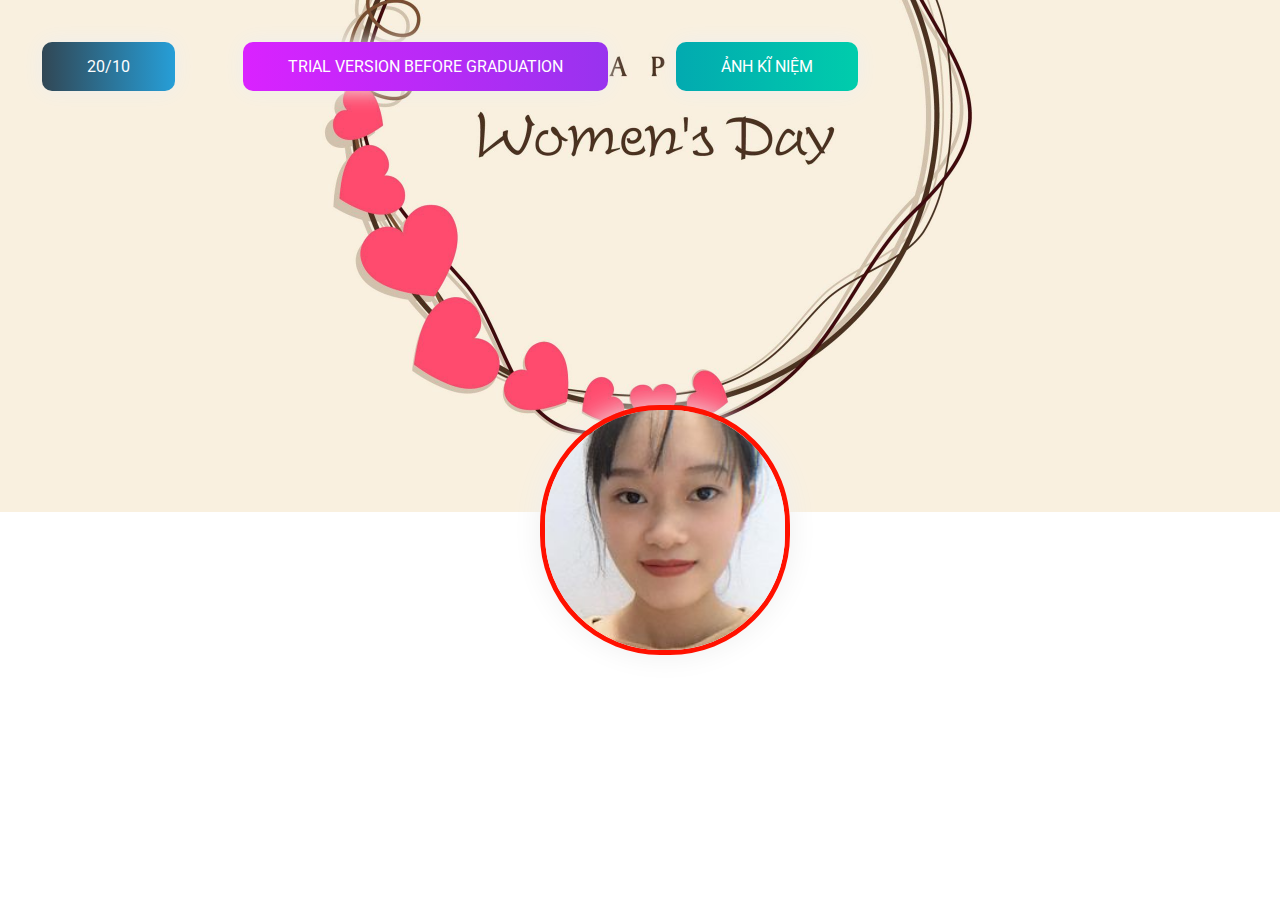
<file: index.html>
<!DOCTYPE html>
<html lang="en">
    <head>
        <meta charset="UTF-8" />
        <meta http-equiv="X-UA-Compatible" content="IE=edge" />
        <meta name="viewport" content="width=device-width, initial-scale=1.0" />
        <link rel="icon" type="image/png" href="./img/CILKGax.png" />
        <!-- 1. Tiêu đề của file index -->
        <title>Happy women day</title>
        <link rel="stylesheet" href="./css/style.css" />
    </head>
    <body class="page__main">
        <div class="buttons">
            <!-- Chữ ở menu bạn có thể sửa lại theo ý của bạn -->
            <a href="index.html" class="btn btn-bir">20/10</a>
            <a href="timeline.html" class="btn btn-timeline">Trial version before graduation</a>
            <a href="gallery.html" class="btn btn-gallery">Ảnh kĩ niệm</a>
        </div>

        <!-- 2. Phần ảnh của người bạn mún chúc -->
        <img src="./img/MyAvatar.jpg" alt="" class="cover" />

        <!-- 3. Phần nhạc -->
        <audio id="player" autoplay loop>
            <source src="./music/music.mp3" type="audio/mp3" />
        </audio>
    </body>
</html>
</file>
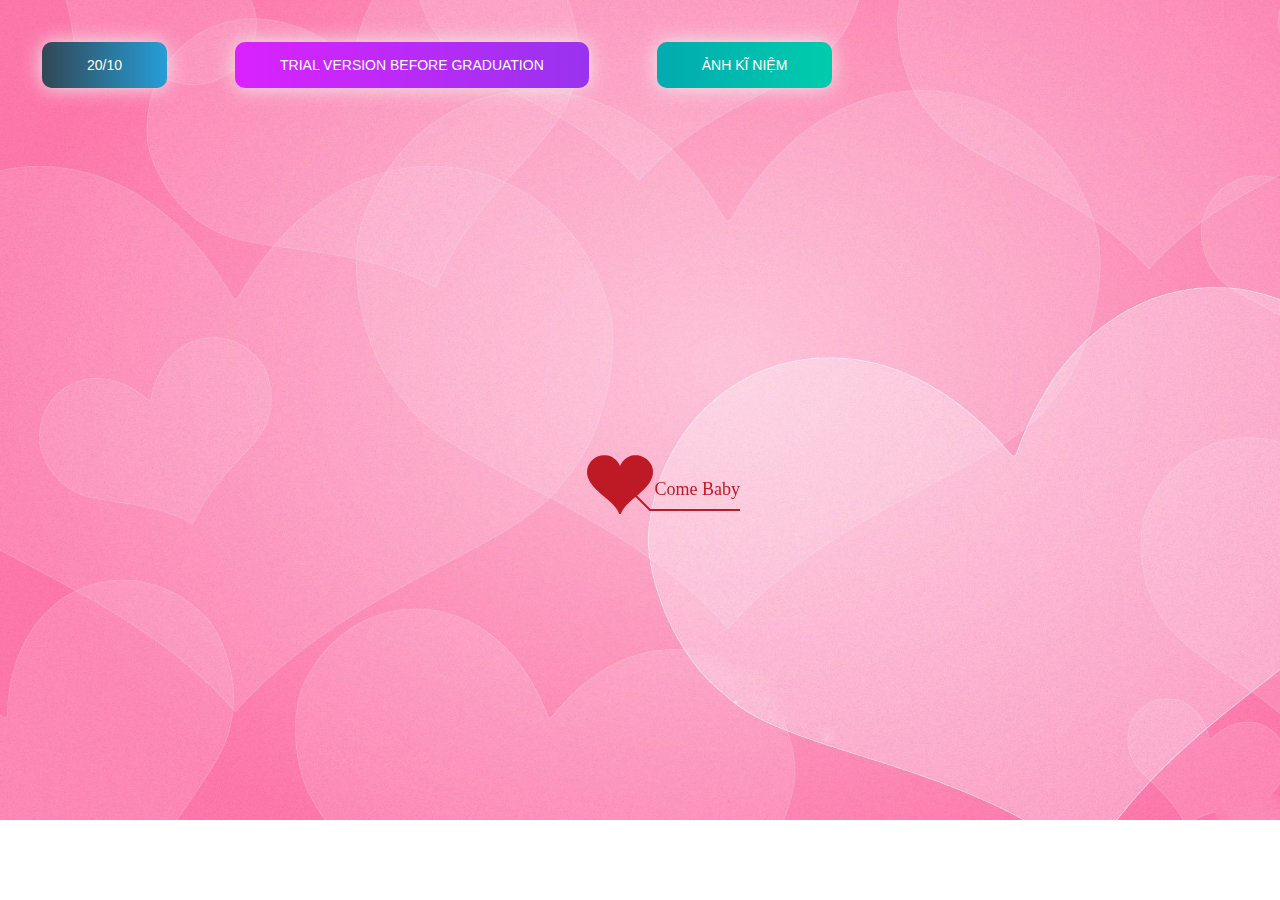
<file: timeline.html>
﻿<!DOCTYPE html PUBLIC "-//W3C//DTD XHTML 1.0 Strict//EN" "http://www.w3.org/TR/xhtml1/DTD/xhtml1-strict.dtd">
<html xml:lang="en" xmlns="http://www.w3.org/1999/xhtml">
<head>
		<meta http-equiv="Content-Type" content="text/html; charset=UTF-8">
		<link rel="icon" type="image/png" href="./img/CILKGax.png">
        <!-- Tiêu đề của trang dòng thời gian -->
		<title>Trial version before graduation</title>	    
        <link type="text/css" rel="stylesheet" href="./css/default.css">
        <link rel="stylesheet" href="./css/style.css">
		<script type="text/javascript" src="./js/jquery.min.js"></script>
		<script type="text/javascript" src="./js/jscex.min.js"></script>
		<script type="text/javascript" src="./js/jscex-parser.js"></script>
		<script type="text/javascript" src="./js/jscex-jit.js"></script>
		<script type="text/javascript" src="./js/jscex-builderbase.min.js"></script>
		<script type="text/javascript" src="./js/jscex-async.min.js"></script>
		<script type="text/javascript" src="./js/jscex-async-powerpack.min.js"></script>
		<script type="text/javascript" src="./js/functions.js" charset="utf-8"></script>
		<script type="text/javascript" src="./js/love.js" charset="utf-8"></script>
	    <style type="text/css"></style>

</head>
    <body>
        <div class="buttons">
            <a href="index.html" class="btn btn-bir">20/10</a>
            <a href="timeline.html" class="btn btn-timeline">Trial version before graduation</a>
            <a href="gallery.html" class="btn btn-gallery">Ảnh kĩ niệm</a>
        </div>
        <div id="main">
             <div id="wrap">
                <div id="text">
			        <div id="code">
					<!-- 4. CHỈNH SỬA LỜI CHÚC CỦA BẠN TẠI ĐÂY-->
			      <font color="#3500ff"><span class="say">Chúc mừng cô gái Bách Khoa</span><br>
                        <span class="say">Get Ready!</span><br>
						<span class="say">Chàp mừng cậu đã đến với bình nguyên vô tận...</span><br>
						<span class="say"> </span><br>
						<span class="say"></span><br>
						<span class="say">Thế là sắp ra trường rồi đấy...</span><br>
						<span class="say">Nhanh nhỉ?</span><br>
						<span class="say">Ngoảnh đi ngoảnh lại cũng đã 5 năm rồi...</span><br>
						<span class="say">Nhớ ngày nào chân ướt chân ráo bước vào trường.</span><br>
						<span class="say">Bây giờ đã phải trưởng thành rồi!</span><br>
						<span class="say">Một bước đệm để tiến tới thành công. </span><br>
						<span class="say">Chúc cậu sẽ hoàn thành được mục tiêu của bản thân!</span><br>
						<span class="say">Chúc cậu có một sức khỏe tốt!</span><br>
                        <span class="say">Chúc cậu sẽ xinh đẹp mãi mãi!❤️❤️❤️</span><br>
						<span class="say"> </span><br>
                        <span class="say"><span class="space"></span> -- Híp --</span>
			  </font></p>
      </div>
                </div>
                <div id="clock-box">
					<span class="STYLE1"> Thời gian</span>  <!--Có thể thay đổi chổ này thành số tuổi của người bạn muốn chúc -->
                  <div id="clock"></div>
              </div>
                <canvas id="canvas" width="1100" height="680"></canvas>
            </div>
            
        </div>

    <!-- Phần nhạc -->
    <audio id="player" autoplay loop>
        <source src="./music/music.mp3" type="audio/mp3" />
    </audio>
    <script>
    (function(){
        var canvas = $('#canvas');
		
        if (!canvas[0].getContext) {
            $("#error").show();
            return false;        }

        var width = canvas.width();
        var height = canvas.height();        
        canvas.attr("width", width);
        canvas.attr("height", height);
        var opts = {
            seed: {
                x: width / 2 - 20,
                color: "rgb(190, 26, 37)",
                scale: 2
            },
            branch: [
                [535, 680, 570, 250, 500, 200, 30, 100, [
                    [540, 500, 455, 417, 340, 400, 13, 100, [
                        [450, 435, 434, 430, 394, 395, 2, 40]
                    ]],
                    [550, 445, 600, 356, 680, 345, 12, 100, [
                        [578, 400, 648, 409, 661, 426, 3, 80]
                    ]],
                    [539, 281, 537, 248, 534, 217, 3, 40],
                    [546, 397, 413, 247, 328, 244, 9, 80, [
                        [427, 286, 383, 253, 371, 205, 2, 40],
                        [498, 345, 435, 315, 395, 330, 4, 60]
                    ]],
                    [546, 357, 608, 252, 678, 221, 6, 100, [
                        [590, 293, 646, 277, 648, 271, 2, 80]
                    ]]
                ]] 
            ],
            bloom: {
                num: 700,
                width: 1080,
                height: 650,
            },
            footer: {
                width: 1200,
                height: 5,
                speed: 10,
            }
        }

        var tree = new Tree(canvas[0], width, height, opts);
        var seed = tree.seed;
        var foot = tree.footer;
        var hold = 1;

        canvas.click(function(e) {
            var offset = canvas.offset(), x, y;
            x = e.pageX - offset.left;
            y = e.pageY - offset.top;
            if (seed.hover(x, y)) {
                hold = 0; 
                canvas.unbind("click");
                canvas.unbind("mousemove");
                canvas.removeClass('hand');
            }
        }).mousemove(function(e){
            var offset = canvas.offset(), x, y;
            x = e.pageX - offset.left;
            y = e.pageY - offset.top;
            canvas.toggleClass('hand', seed.hover(x, y));
        });

        var seedAnimate = eval(Jscex.compile("async", function () {
            seed.draw();
            while (hold) {
                $await(Jscex.Async.sleep(10));
            }
            while (seed.canScale()) {
                seed.scale(0.95);
                $await(Jscex.Async.sleep(10));
            }
            while (seed.canMove()) {
                seed.move(0, 2);
                foot.draw();
                $await(Jscex.Async.sleep(10));
            }
        }));

        var growAnimate = eval(Jscex.compile("async", function () {
            do {
    	        tree.grow();
                $await(Jscex.Async.sleep(10));
            } while (tree.canGrow());
        }));

        var flowAnimate = eval(Jscex.compile("async", function () {
            do {
    	        tree.flower(2);
                $await(Jscex.Async.sleep(10));
            } while (tree.canFlower());
        }));

        var moveAnimate = eval(Jscex.compile("async", function () {
            tree.snapshot("p1", 240, 0, 610, 680);
            while (tree.move("p1", 500, 0)) {
                foot.draw();
                $await(Jscex.Async.sleep(10));
            }
            foot.draw();
            tree.snapshot("p2", 500, 0, 610, 680);

            canvas.parent().css("background", "url(" + tree.toDataURL('image/png') + ")");
            canvas.css("background", "#ffe");
            $await(Jscex.Async.sleep(300));
            canvas.css("background", "none");
        }));

        var jumpAnimate = eval(Jscex.compile("async", function () {
            var ctx = tree.ctx;
            while (true) {
                tree.ctx.clearRect(0, 0, width, height);
                tree.jump();
                foot.draw();
                $await(Jscex.Async.sleep(25));
            }
        }));

        var textAnimate = eval(Jscex.compile("async", function () {
		    var together = new Date();
		    var year = 2022, month = 10, day = 20;  // 5. thay đổi ngày tháng năm yêu nhau tại đây hoặc ngày sinh của người mà bạn muốn chúc
		    together.setFullYear(year, month - 1, day); 			
		    together.setHours(0);							
		    together.setMinutes(0);				
		    together.setSeconds(0);					
		    together.setMilliseconds(0);			

		    $("#code").show().typewriter();
            $("#clock-box").fadeIn(500);
            while (true) {
                timeElapse(together);
                $await(Jscex.Async.sleep(1000));
            }
        }));

        var runAsync = eval(Jscex.compile("async", function () {
            $await(seedAnimate());
            $await(growAnimate());
            $await(flowAnimate());
            $await(moveAnimate());

            textAnimate().start();

            $await(jumpAnimate());
        }));

        runAsync().start();
    })();
    </script>
</div>
</body>
</html>
</file>
<file: css/style.css>
@import url("https://fonts.googleapis.com/css2?family=Roboto:ital,wght@0,100;0,300;0,400;0,500;0,700;1,300;1,400&display=swap");

html {
    scroll-behavior: smooth;
    font-family: "Roboto", sans-serif;
}

a {
    text-decoration: none;
}

.page__main {
    /* Ảnh nền của trang đầu tiên nếu bạn muốn đổi thì đổi tại đây */
    background-image: url("../img/background.png");
    background-repeat: no-repeat;
    margin: 0;
    padding: 0;
    background-size: cover;
    background-position-y: -18rem;
}
.buttons {
    display: flex;
    column-gap: 3rem;
    padding: 2rem;
}

.btn-bir:hover {
    background-position: right center;
    color: #fff;
    text-decoration: none;
}

.btn-bir {
    background-image: linear-gradient(
        to right,
        #314755 0%,
        #26a0da 51%,
        #314755 100%
    );
    margin: 10px;
    padding: 15px 45px;
    text-align: center;
    text-transform: uppercase;
    transition: 0.5s;
    background-size: 200% auto;
    color: white;
    box-shadow: 0 0 20px #eee;
    border-radius: 10px;
    display: block;
}

.btn-timeline {
    background-image: linear-gradient(
        to right,
        #da22ff 0%,
        #9733ee 51%,
        #da22ff 100%
    );
}
.btn-timeline {
    margin: 10px;
    padding: 15px 45px;
    text-align: center;
    text-transform: uppercase;
    transition: 0.5s;
    background-size: 200% auto;
    color: white;
    box-shadow: 0 0 20px #eee;
    border-radius: 10px;
    display: block;
}

.btn-timeline:hover {
    background-position: right center; 
    color: #fff;
    text-decoration: none;
}

.btn-gallery {
    background-image: linear-gradient(
        to right,
        #02aab0 0%,
        #00cdac 51%,
        #02aab0 100%
    );
}
.btn-gallery {
    margin: 10px;
    padding: 15px 45px;
    text-align: center;
    text-transform: uppercase;
    transition: 0.5s;
    background-size: 200% auto;
    color: white;
    box-shadow: 0 0 20px #eee;
    border-radius: 10px;
    display: block;
}

.btn-gallery:hover {
    background-position: right center; /* change the direction of the change here */
    color: #fff;
    text-decoration: none;
}

.cover {
    width: 240px;
    height: 240px;
   
    box-shadow: 0 0 30px #eee;
    position: absolute;
    margin-top: 17rem;
    left: calc(50% - 100px);
  
    border-radius: 120px;
    border: 5px solid rgb(255, 17, 0);
}
</file>
<file: css/default.css>
body {
    margin: 0;
    padding: 0;
    /* Ảnh nền của trang thứ 2 nếu bạn muốn thay đổi thì nó tại đây */
    background-image: url("../img/9SHW2XH.jpg");
    background-size: cover;
    background-repeat: no-repeat;
    font-size: 14px;
    font-family: "sans-serif", "sans-serif", sans-serif;
    color: #660086;
    overflow: auto;
}
a {
    color: #00ff45;
    font-size: 14px;
    text-decoration: none;
}
#main {
    width: 100%;
}
#wrap {
    position: relative;
    margin: 0 auto;
    width: 1100px;
    height: 680px;
    margin-top: 10px;
}
#text {
    width: 400px;
    height: 425px;
    left: 60px;
    top: 80px;
    position: absolute;
}
#code {
    display: none;
    font-size: 16px;
}
#clock-box {
    position: absolute;
    left: 60px;
    top: 550px;
    font-size: 28px;
    display: none;
}
#clock-box a {
    font-size: 28px;
    text-decoration: none;
}
#clock {
    margin-left: 48px;
}
#clock .digit {
    font-size: 64px;
}
#canvas {
    margin: 0 auto;
    width: 1100px;
    height: 680px;
}
#error {
    margin: 0 auto;
    text-align: center;
    margin-top: 60px;
    display: none;
}
.hand {
    cursor: pointer;
}
#code {
    width: 500px;
    color: #3b6900;
    font-family: cursive;
}
.space {
    margin-right: 150px;
}
</file>
